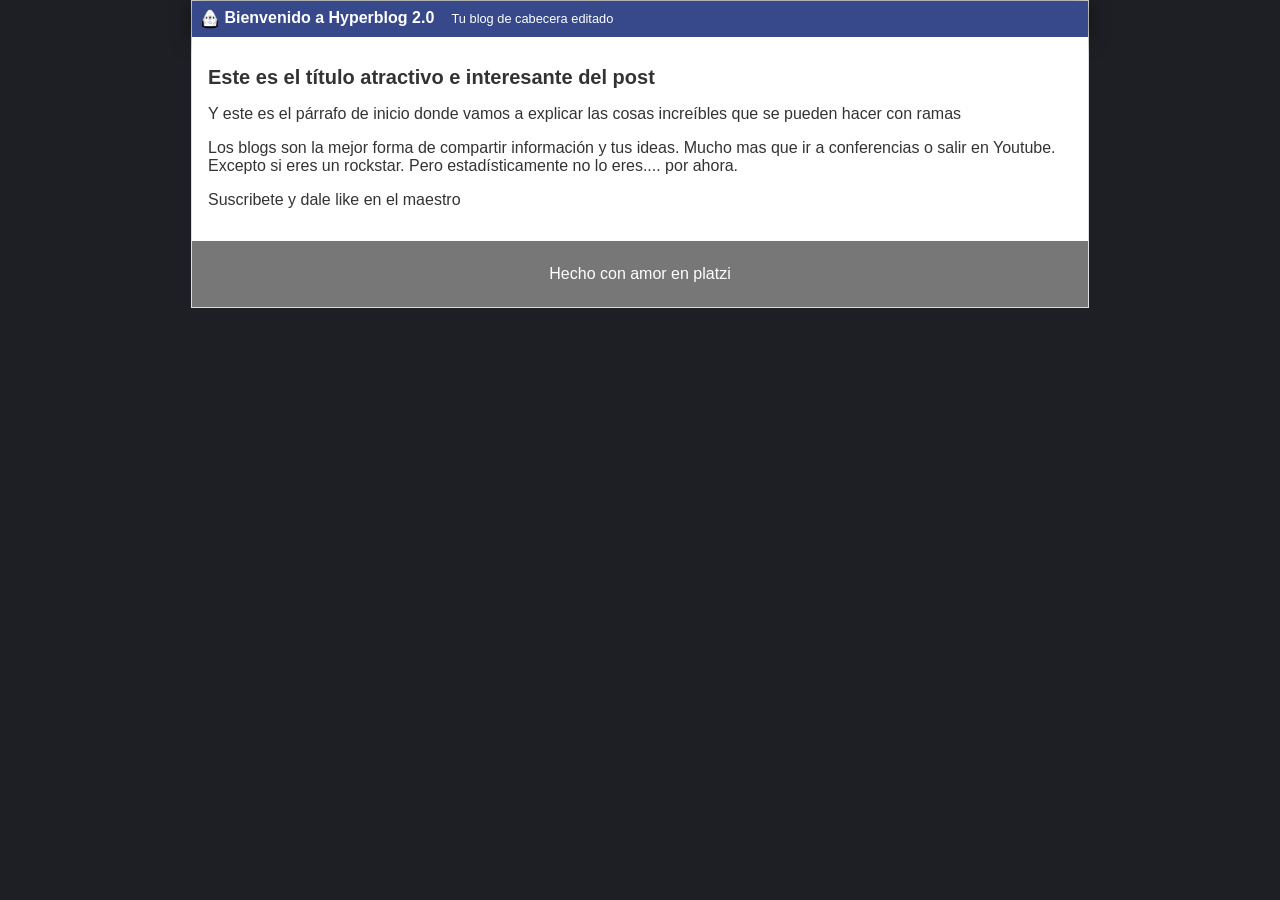
<file: index.html>
<!DOCTYPE html>
<html lang="en">
<head>
    <meta charset="UTF-8">
    <title>Titulo del post</title>
    <link rel="stylesheet" href="css/styles.css">
</head>
<body>
    <div id="container">
        <div id="cabecera">
            <img id="logo" src="images/dragon.png" />
            Bienvenido a Hyperblog 2.0
            <span id="tagline">Tu blog de cabecera editado</span>
        </div>
        <div id="post">
            <h1>Este es el título atractivo e interesante del post</h1>
            <p>Y este es el p&aacute;rrafo de inicio donde vamos a explicar las cosas incre&iacute;bles que se pueden hacer con ramas</p>
            <p>Los blogs son la mejor forma de compartir información y tus ideas. Mucho mas que ir a conferencias o salir en Youtube. Excepto si eres un rockstar. Pero estadísticamente no lo eres.... por ahora.</p>
            <p>Suscribete y dale like en el maestro</p>
        </div>
        <div id="footer">
            <p>Hecho con amor en platzi</p>
        </div>
    </div>
</body>
</html>
</file>
<file: css/styles.css>
body
{
    background: #1e1f24;
    color: #333;
    text-align: center;
    font-family: Arial;
    font-size: 16px;
    margin: 0;
    padding: 0;
}

#cabecera
{
    background: #37488b;
    box-shadow: 0px 2px 20px 0px rgba(0,0,0,0.5);
    color: white;
    font-weight: bold;
    margin: 0;
    padding: 0.5em;
}

#cabecera #logo
{
    width: 20px;
    vertical-align: middle;
}

#cabecera #tagline
{
    padding: 0 0 0 1em;
    font-weight: normal;
    font-size: 0.8em;
}

#container
{
    width: 70%;
    padding: 0;
    text-align: left;
    border: 1px solid #DDD;
    margin: 0 auto;
}

#container h1
{
    font-size: 20px;
}
#post
{
    background: white;
    padding: 1em;
}

#footer {
    background: #777;
    color: white;
    text-align: center;
    padding: 0.5rem;
}
</file>
